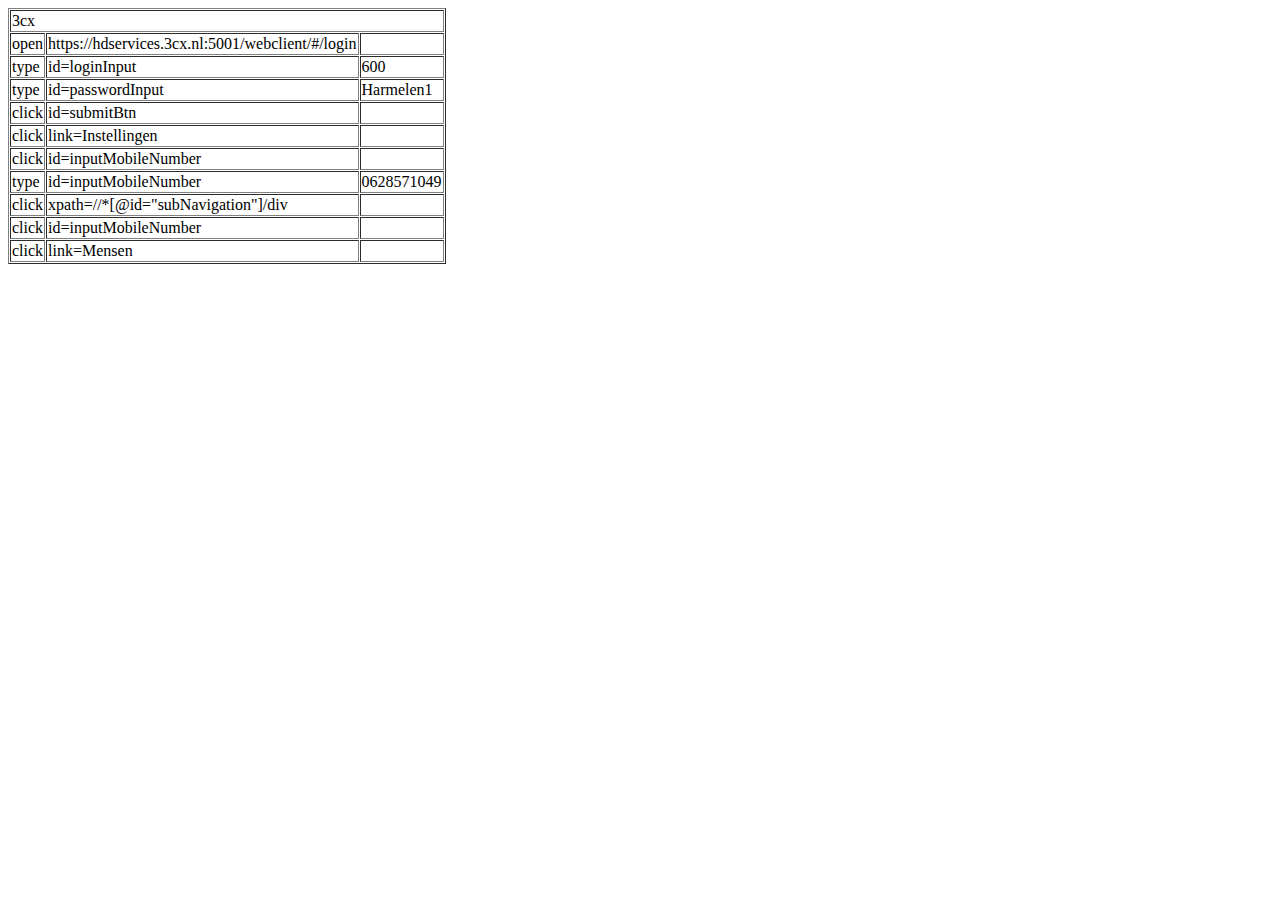
<file: script/3cx.html>
<?xml version="1.0" encoding="UTF-8"?>
<!DOCTYPE html PUBLIC "-//W3C//DTD XHTML 1.0 Strict//EN" "http://www.w3.org/TR/xhtml1/DTD/xhtml1-strict.dtd">
<html xmlns="http://www.w3.org/1999/xhtml" xml:lang="en" lang="en">
<head profile="http://selenium-ide.openqa.org/profiles/test-case">
<meta http-equiv="Content-Type" content="text/html; charset=UTF-8" />
<link rel="selenium.base" href="" />
<title>3cx</title>
</head>
<body>
<table cellpadding="1" cellspacing="1" border="1">
<thead>
<tr><td rowspan="1" colspan="3">3cx</td></tr>
</thead><tbody>

      <tr>
        <td>open</td>
        <td>https://hdservices.3cx.nl:5001/webclient/#/login</td>
        <td></td>
      </tr>


      <tr>
        <td>type</td>
        <td>id=loginInput</td>
        <td>600</td>
      </tr>


      <tr>
        <td>type</td>
        <td>id=passwordInput</td>
        <td>Harmelen1</td>
      </tr>


      <tr>
        <td>click</td>
        <td>id=submitBtn</td>
        <td></td>
      </tr>


      <tr>
        <td>click</td>
        <td>link=Instellingen</td>
        <td></td>
      </tr>


      <tr>
        <td>click</td>
        <td>id=inputMobileNumber</td>
        <td></td>
      </tr>


      <tr>
        <td>type</td>
        <td>id=inputMobileNumber</td>
        <td>0628571049</td>
      </tr>


      <tr>
        <td>click</td>
        <td>xpath=//*[@id="subNavigation"]/div</td>
        <td></td>
      </tr>

      <tr>
        <td>click</td>
        <td>id=inputMobileNumber</td>
        <td></td>
      </tr>


      <tr>
        <td>click</td>
        <td>link=Mensen</td>
        <td></td>
      </tr>

</tbody></table>
<script>
(function() {
  var isExtensionLoaded = function () {
    const $root = document.documentElement
    return !!$root && !!$root.getAttribute('data-kantu')
  }
  var increaseCountInUrl = function (max) {
    var url   = new URL(window.location.href)
    var count = 1 + (url.searchParams.get('reload') || 0)

    url.searchParams.set('reload', count)
    var nextUrl = url.toString()

    var shouldStop = count > max
    return [shouldStop, !shouldStop ? nextUrl : null]
  }
  var run = function () {
    try {
      var evt = new CustomEvent('kantuSaveAndRunMacro', { detail: { html: document.documentElement.outerHTML, storageMode: 'browser' } })

      window.dispatchEvent(evt)
      setInterval(() => window.dispatchEvent(evt), 1000);

      if (window.location.protocol === 'file:') {
        var onInvokeSuccess = function () {
          clearTimeout(timer)
          clearTimeout(reloadTimer)
          window.removeEventListener('kantuInvokeSuccess', onInvokeSuccess)
        }
        var timer = setTimeout(function () {
          alert('Error #203: It seems you need to turn on *Allow access to file URLs* for Kantu in your browser extension settings.')
        }, 8000)

        window.addEventListener('kantuInvokeSuccess', onInvokeSuccess)
      }
    } catch (e) {
      alert('Kantu Bookmarklet error: ' + e.toString());
    }
  }
  var reloadTimer = null
  var main = function () {
    if (isExtensionLoaded())  return run()

    var MAX_TRY   = 3
    var INTERVAL  = 1000
    var tuple     = increaseCountInUrl(MAX_TRY)

    if (tuple[0]) {
      return alert('Error #204: It seems Kantu is not installed yet - or you need to turn on *Allow access to file URLs* for Kantu in your browser extension settings.')
    } else {
      reloadTimer = setTimeout(function () {
        window.location.href = tuple[1]
      }, INTERVAL)
    }
  }

  main()
})();
</script>
</body>
</html>
</file>
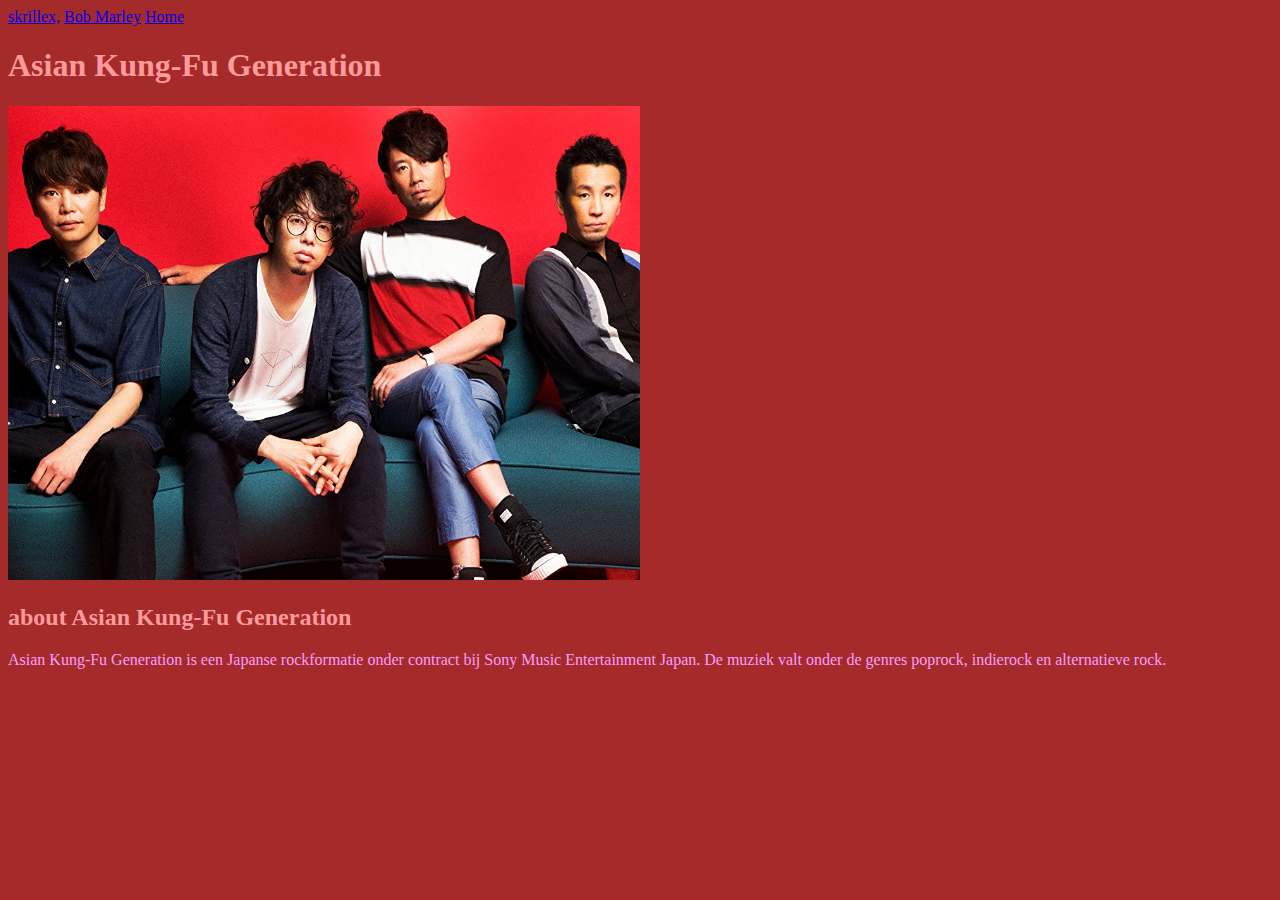
<file: old-sites/music_artists/asian_kungfu_generation.html>
<!DOCTYPE html>
<html lang="nl">
  <head>
    <title>Asian Kung-Fu Generaition</title>
    <link rel="stylesheet" href="style_sheets/asian_kung-fu_generation_stylesheet.css">
    <meta charset="utf-8">
    <meta name="description" content="Asian Kung-Fu Generaition">
    <meta name="keywords" content="Asian Kung-Fu Generaition">
    <meta name="author" content="Haitam Bacha">
    <meta name="viewport" content="with=device-width, initial-scale=1.0">
  </head>

  <body>

    <a href="skrillex.html">skrillex,</a>
    <a href="bob_marely.html">Bob Marley</a>
    <a href="home_page.html">Home</a>
    <h1>Asian Kung-Fu Generation</h1>
    <img src="pictures/asian_kungfu_generation.jpg" alt="Ree Ree" style="width:50%; height:50%;">
    <h2>about Asian Kung-Fu Generation</h2>
    <p>Asian Kung-Fu Generation is een Japanse rockformatie onder contract bij Sony Music Entertainment Japan. De muziek valt onder de genres poprock, indierock en alternatieve rock.</p>

  </body>
</html>
</file>
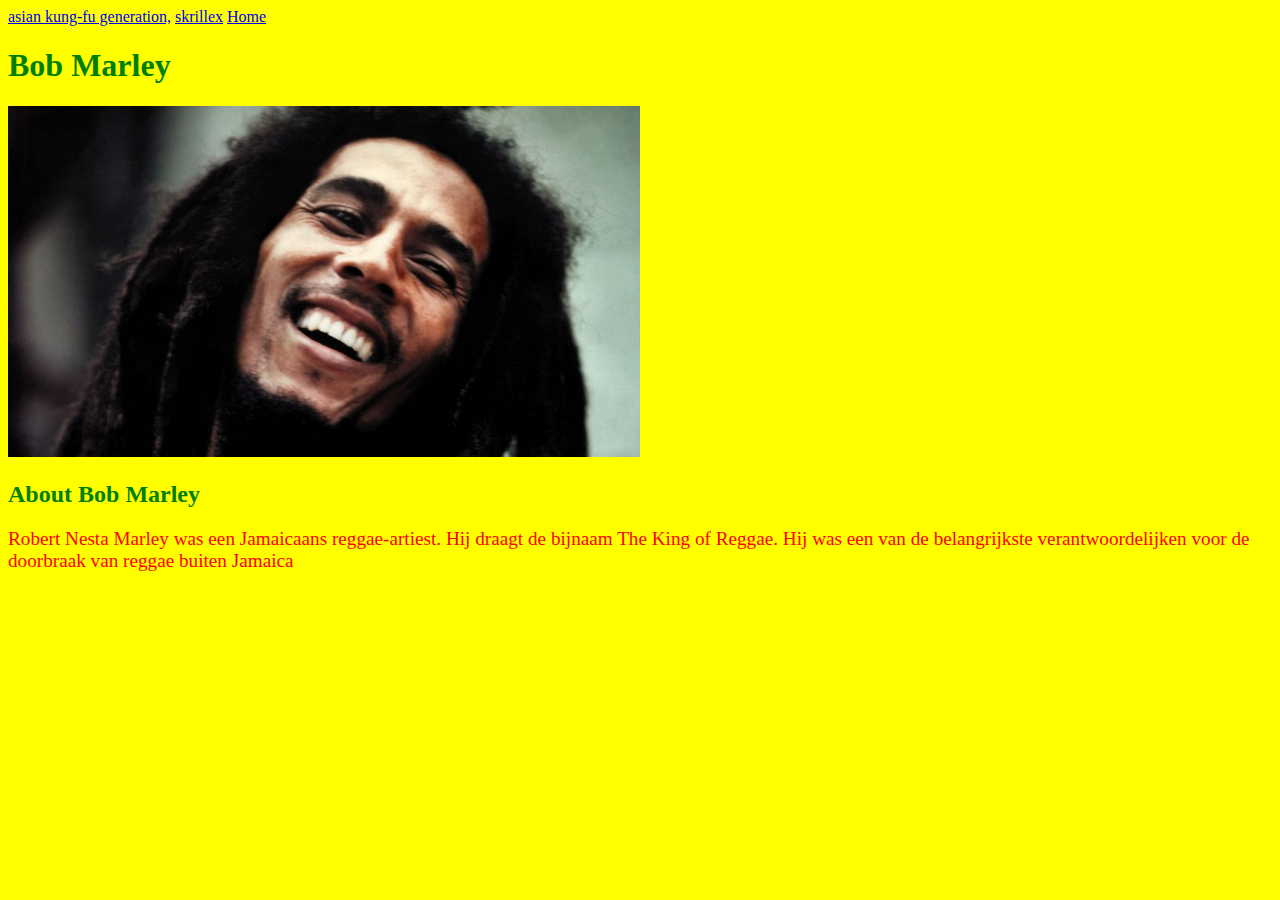
<file: old-sites/music_artists/bob_marely.html>
<!DOCTYPE html>
<html>
  <head>

    <link rel="stylesheet" href="style_sheets/Bob_marely_stylesheet.css">
    <meta charset="utf-8">
    <meta name="description" content="Bob Marley">
    <meta name="keywords" content="Bob Marley">
    <meta name="author" content="Haitam Bacha">
    <meta name="viewport" content="with=device-width, initial-scale=1.0">
    <title>Bob marely</title>

  </head>
  <body>

    <a href="asian_kungfu_generation.html">asian kung-fu generation,</a>
    <a href="skrillex.html">skrillex</a>
    <a href="home_page.html">Home</a>
    <h1>Bob Marley</h1>
    <img src="pictures/bob_marely.jpg" style="width:50%;height:50%;" alt="Picture off Bob Marley failed to load 0_0">
    <h2>About Bob Marley</h2>
    <p>Robert Nesta Marley was een Jamaicaans reggae-artiest. Hij draagt de bijnaam The King of Reggae. Hij was een van de belangrijkste verantwoordelijken voor de doorbraak van reggae buiten Jamaica</p>

  </body>
</html>
</file>
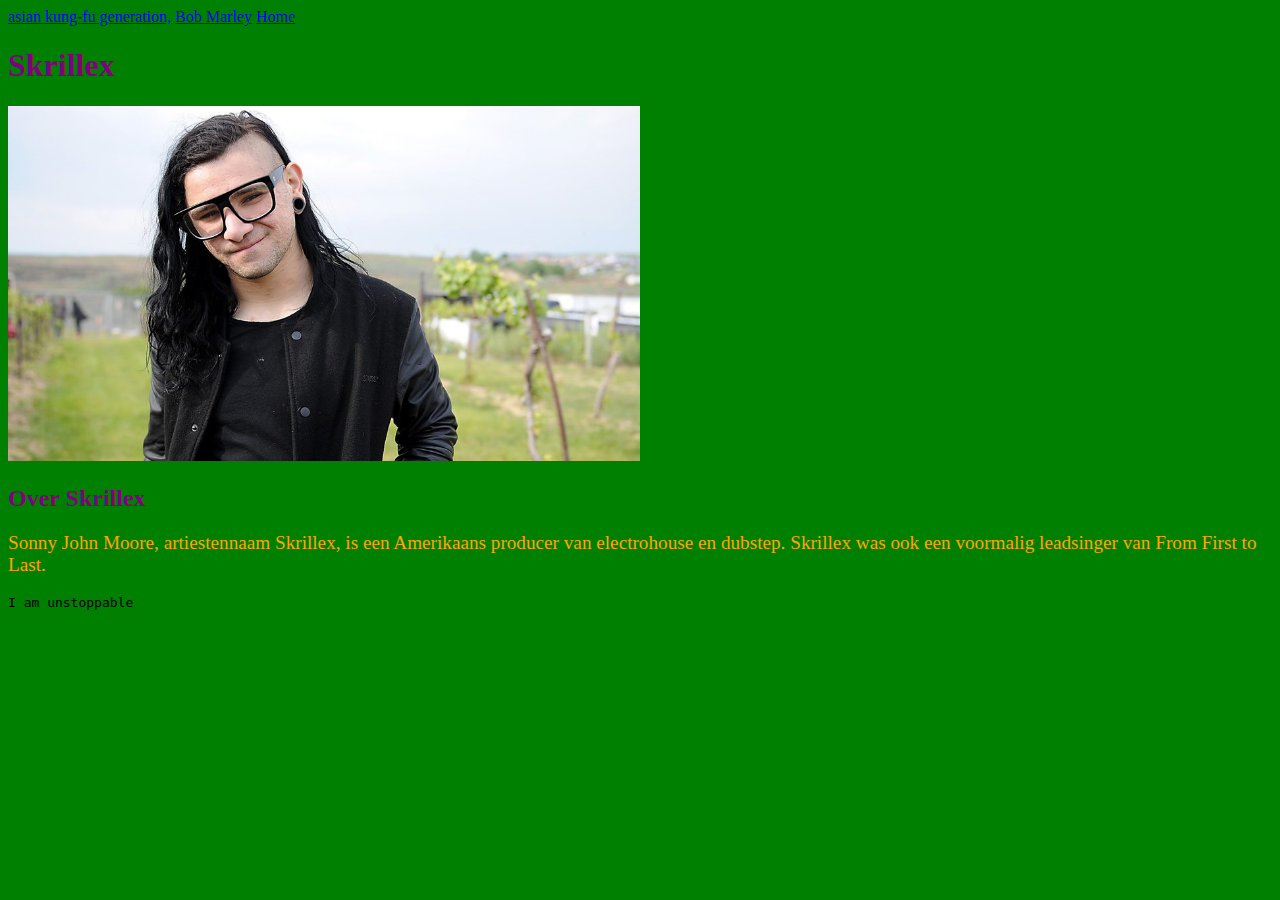
<file: old-sites/music_artists/skrillex.html>
<!DOCTYPE html>
<html>
  <head>

    <title>Skrillex</title>
    <link rel="stylesheet" href="style_sheets/skrillex_stylesheet.css">
    <meta charset="utf-8">
    <meta name="description" content="skrillex">
    <meta name="keywords" content="Skrillex">
    <meta name="author" content="Haitam Bacha">
    <meta name="viewport" content="with=device-width, initial-scale=1.0">

  </head>
  <body>

    <a href="asian_kungfu_generation.html">asian kung-fu generation,</a>
    <a href="bob_marely.html">Bob Marley</a>
    <a href="home_page.html">Home</a>
    <h1>Skrillex</h1>
    <img src="pictures/skrillex.jpg" alt="Skrillex dropped it too hard 0_0" style="width:50%;height:50%">
    <h2>Over Skrillex</h2>
    <p>Sonny John Moore, artiestennaam Skrillex, is een Amerikaans producer van electrohouse en dubstep. Skrillex was ook een voormalig leadsinger van From First to Last.</p>
    <pre>I am unstoppable</pre>

  </body>
</html>
</file>
<file: old-sites/music_artists/style_sheets/asian_kung-fu_generation_stylesheet.css>
body {
  background-color: brown
}

h1 {
  color: #ff9b9b
}

h2 {
  color: #ff9b9b
}

p {
  color: #fb9eff
}
</file>
<file: old-sites/music_artists/style_sheets/Bob_marely_stylesheet.css>
body {background-color: yellow}
h1 {color: green}
h2 {color: green}
p {color: red;font-size: 120%}
</file>
<file: old-sites/music_artists/style_sheets/skrillex_stylesheet.css>
body {background: green}
h1 {color: purple}
h2 {color: purple}
p {color: orange;font-size: 120%}
</file>
